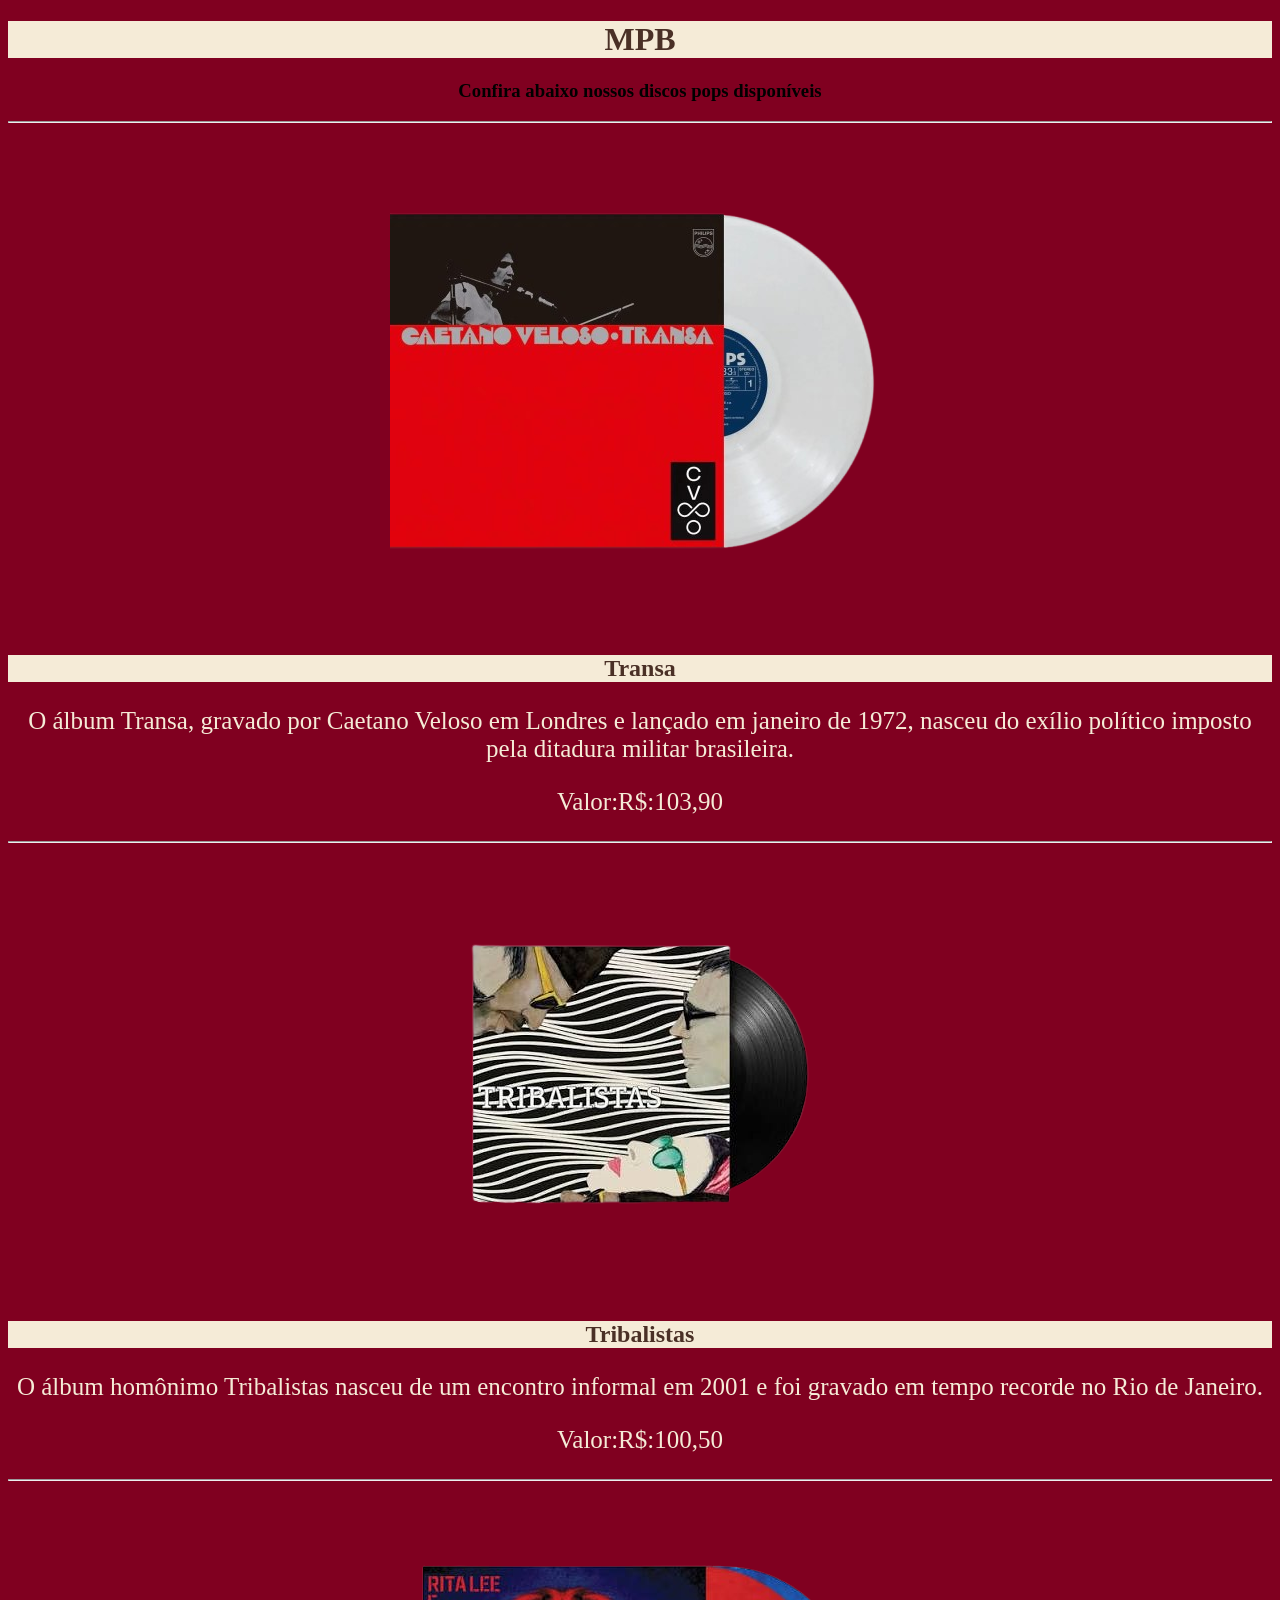
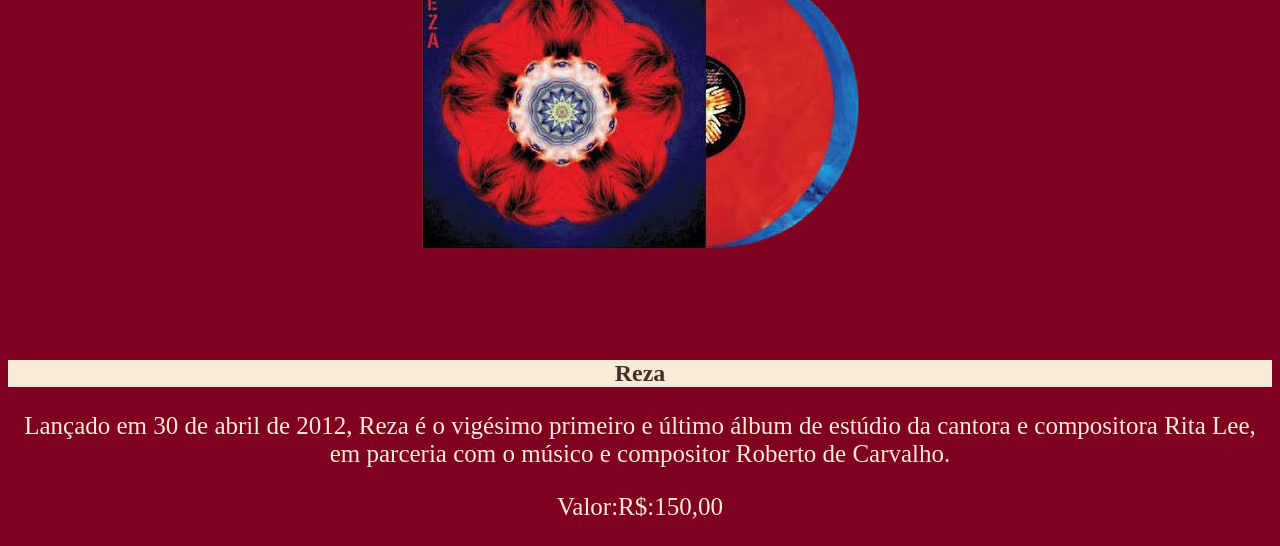
<file: MPB.html>
<!DOCTYPE html>
<html lang="en">
<head>
    <meta charset="UTF-8">
    <meta name="viewport" content="width=device-width, initial-scale=1.0">
    <title>Document</title>
    <link rel="stylesheet" href="estilos_musicais.css">
</head>
<body>
    <h1 class="title">MPB</h1>
    <h3> Confira abaixo nossos discos pops disponíveis </h3>
    <hr>
    <img src="img/vinil-caetano-veloso-transa-translucido-vinil-caetano-veloso-transa-transluci-00602445339150-26060244533915-removebg-preview.png">
    <h2 class="title">Transa</h4>
    <p>O álbum Transa, gravado por Caetano Veloso em Londres e lançado em janeiro de 1972, nasceu do exílio político imposto pela ditadura militar brasileira.</p>
    <p>Valor:R$:103,90</p>
    <hr>
    <img src="img/Tribalistas-removebg-preview.png">
    <h2 class="title">Tribalistas</h4>
        <p>O álbum homônimo Tribalistas nasceu de um encontro informal em 2001 e foi gravado em tempo recorde no Rio de Janeiro.</p>
        <p>Valor:R$:100,50</p>
        <hr>
    <img src="img/images-removebg-preview.png">
    <h2 class="title">Reza</h4>
        <p>Lançado em 30 de abril de 2012, Reza é o vigésimo primeiro e último álbum de estúdio da cantora e compositora Rita Lee, em parceria com o músico e compositor Roberto de Carvalho.</p>
        <p>Valor:R$:150,00</p>
 </body>
</html>
</file>
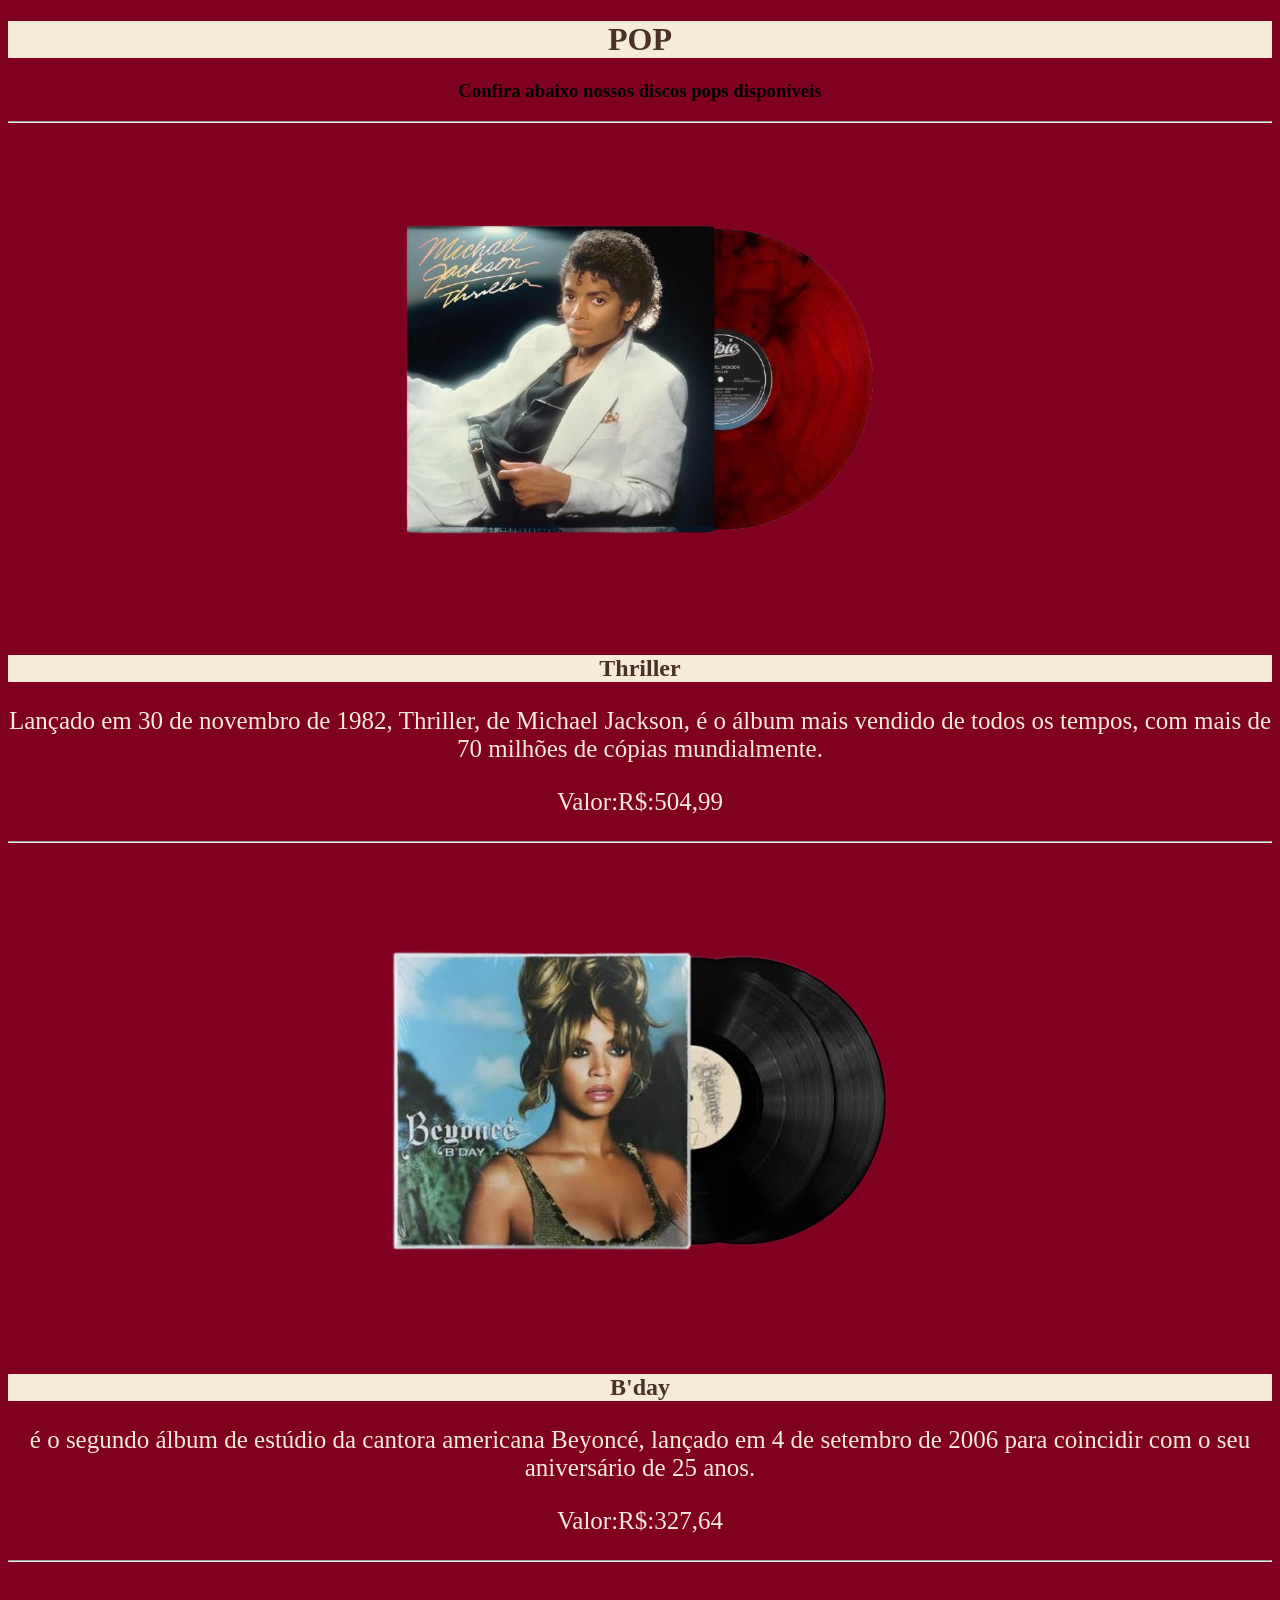
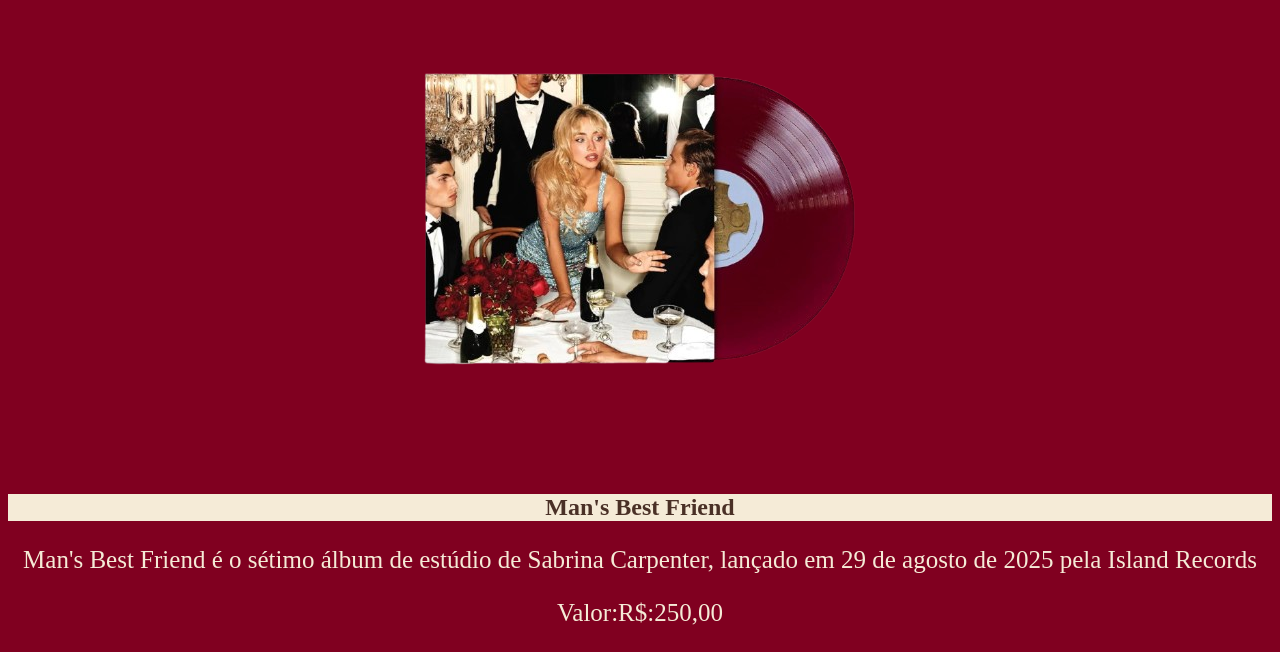
<file: POP.html>
<!DOCTYPE html>
<html lang="en">
<head>
    <meta charset="UTF-8">
    <meta name="viewport" content="width=device-width, initial-scale=1.0">
    <title>Document</title>
    <link rel="stylesheet" href="estilos_musicais.css">
</head>
<body>
    <h1 class="title">POP</h1>
    <h3> Confira abaixo nossos discos pops disponíveis </h3>
    <hr>
    <img src="img/Thriller-removebg-preview.png">
    <h2 class="title">Thriller</h4>
    <p>Lançado em 30 de novembro de 1982, Thriller, de Michael Jackson, é o álbum mais vendido de todos os tempos, com mais de 70 milhões de cópias mundialmente.</p>
    <p>Valor:R$:504,99</p>
    <hr>
    <img src="img/B_day-removebg-preview.png">
    <h2 class="title">B'day</h4>
        <p>é o segundo álbum de estúdio da cantora americana Beyoncé, lançado em 4 de setembro de 2006 para coincidir com o seu aniversário de 25 anos.</p>
        <p>Valor:R$:327,64</p>
        <hr>
    <img src="img/Man_s_Best_Friend-removebg-preview.png">
    <h2 class="title">Man's Best Friend</h4>
        <p>Man's Best Friend é o sétimo álbum de estúdio de Sabrina Carpenter, lançado em 29 de agosto de 2025 pela Island Records</p>
        <p>Valor:R$:250,00</p>
 </body>
</html>
</file>
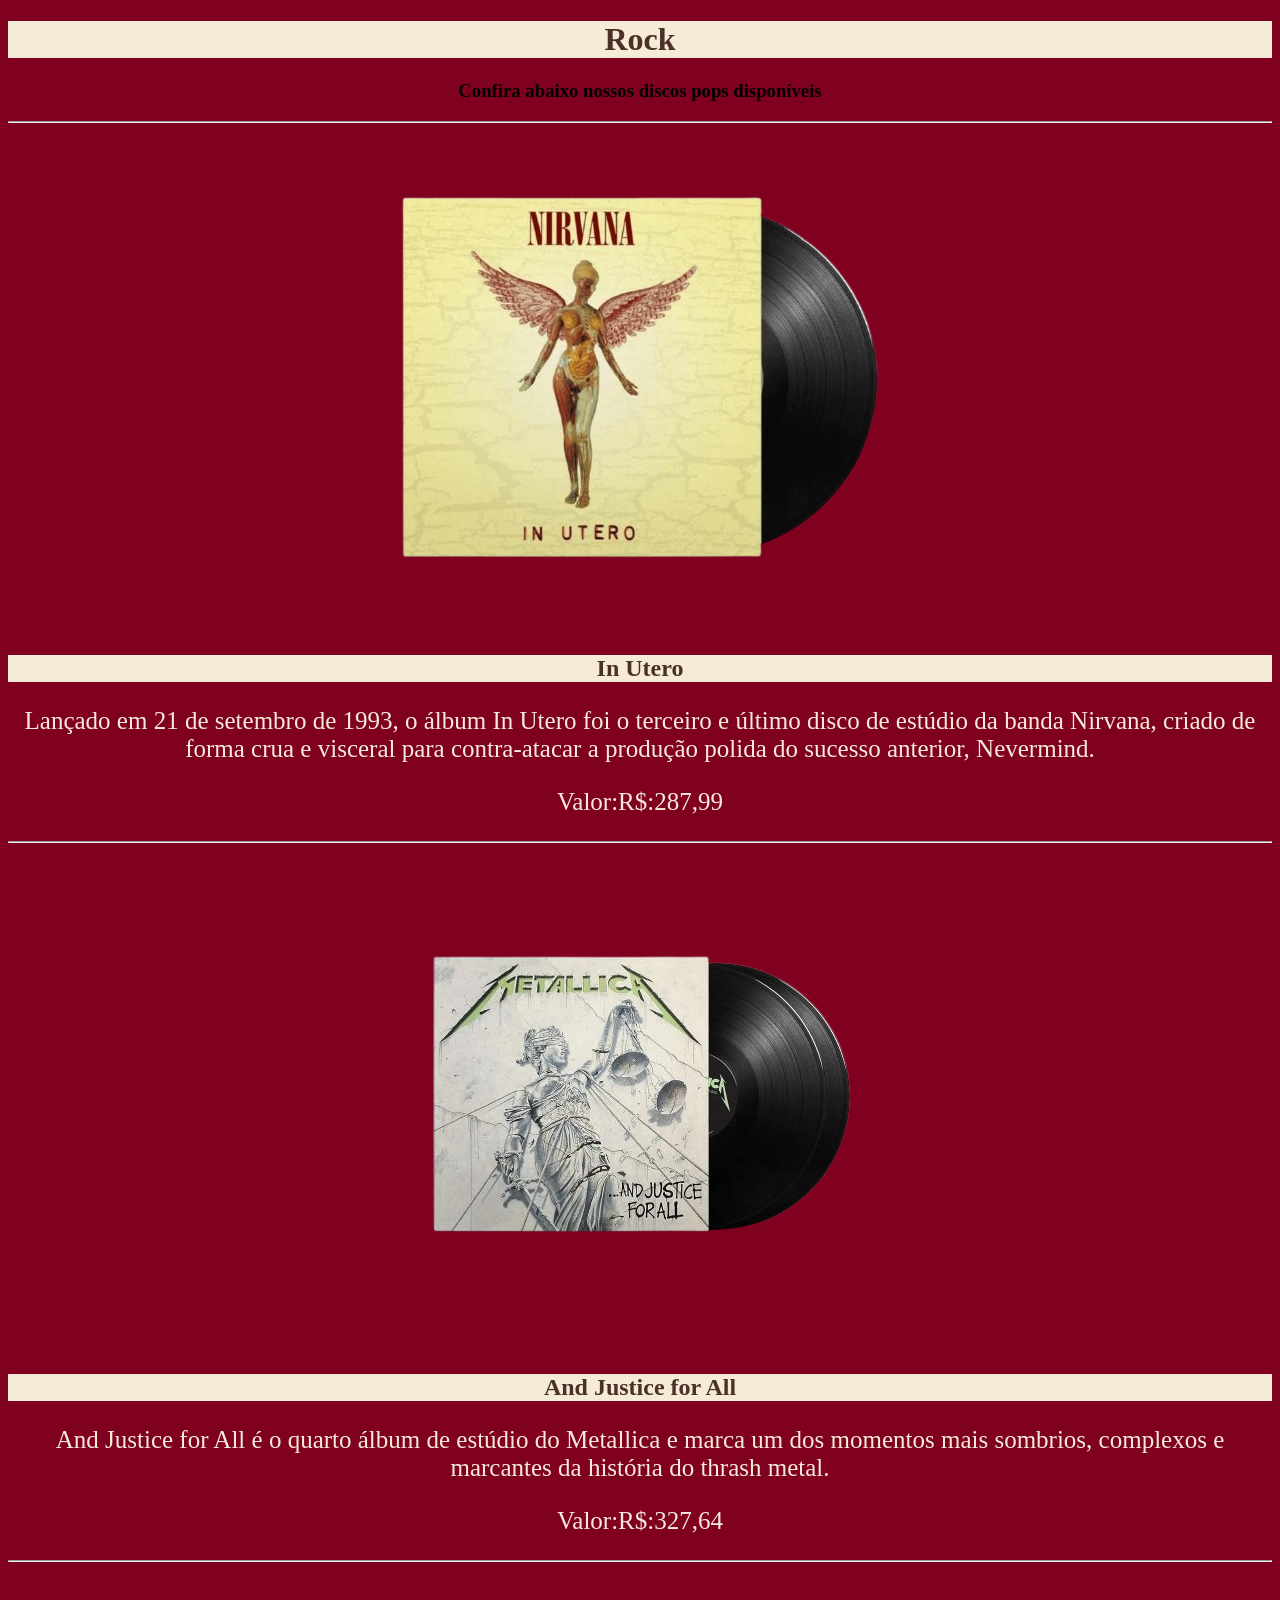
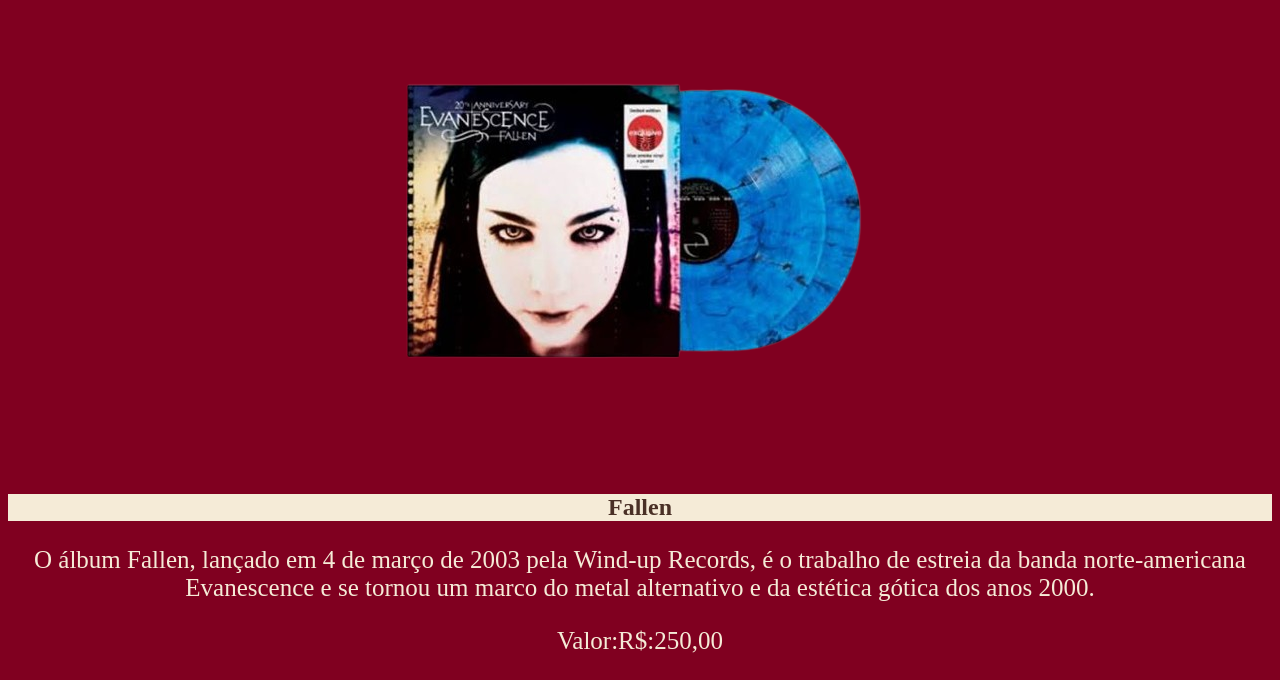
<file: Rock.html>
<!DOCTYPE html>
<html lang="en">
<head>
    <meta charset="UTF-8">
    <meta name="viewport" content="width=device-width, initial-scale=1.0">
    <title>Document</title>
    <link rel="stylesheet" href="estilos_musicais.css">
</head>
<body>
    <h1 class="title">Rock</h1>
    <h3> Confira abaixo nossos discos pops disponíveis </h3>
    <hr>
    <img src="img/in_utero-removebg-preview.png">
    <h2 class="title">In Utero</h4>
    <p>Lançado em 21 de setembro de 1993, o álbum In Utero foi o terceiro e último disco de estúdio da banda Nirvana, criado de forma crua e visceral para contra-atacar a produção polida do sucesso anterior, Nevermind.</p>
    <p>Valor:R$:287,99</p>
    <hr>
    <img src="img/And_Justice_for_All-removebg-preview.png">
    <h2 class="title">And Justice for All</h4>
        <p>And Justice for All é o quarto álbum de estúdio do Metallica e marca um dos momentos mais sombrios, complexos e marcantes da história do thrash metal.</p>
        <p>Valor:R$:327,64</p>
        <hr>
    <img src="img/fallen-removebg-preview.png">
    <h2 class="title">Fallen</h4>
        <p>O álbum Fallen, lançado em 4 de março de 2003 pela Wind-up Records, é o trabalho de estreia da banda norte-americana Evanescence e se tornou um marco do metal alternativo e da estética gótica dos anos 2000.</p>
        <p>Valor:R$:250,00</p>
 </body>
</html>
</file>
<file: estilos_musicais.css>
.title{
    color: rgb(74, 48, 38);
    background-color: rgb(245, 235, 215);
}
body{
    text-align: center;
    align-items: center;
    background-color: rgb(128, 0, 32)
}
p{
    font-size: 25px;
    color:  rgb(245, 235, 215);;
}
h3{
    color:rgb(0, 0, 0);
}
</file>
